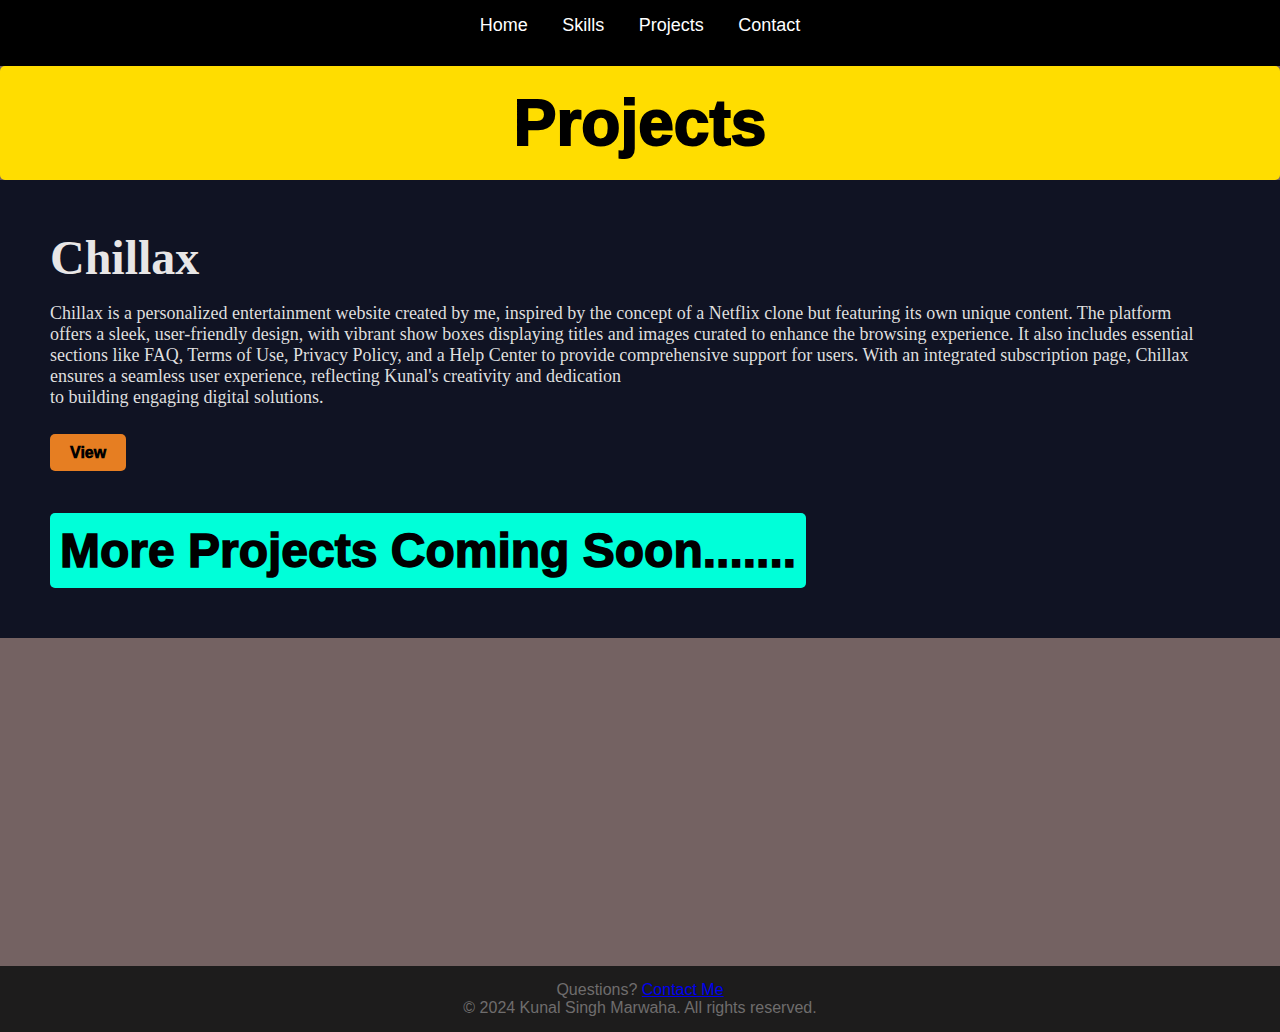
<file: projects.html>
<!DOCTYPE html>
<html lang="en">
<head>
  <meta charset="UTF-8">
  <meta name="viewport" content="width=device-width, initial-scale=1.0">
  <title>Projects | Kunal's Portfolio</title>
  <link rel="stylesheet" href="styles.css">
</head>
<body>
  <div class="container fade-in">
    <header>
      <nav>
        <ul class="nav-links">
          <li><a href="index.html">Home</a></li>
          <li><a href="skills.html">Skills</a></li>
          <li><a href="projects.html">Projects</a></li>
          <li><a href="contact.html">Contact</a></li>
        </ul>
      </nav>
    </header>
    <section id="projects" class="projects">
      <a class="btn-proj">Projects</a>
      <section class="info-p">
        <h1>Chillax</h1><br>
        <div class="text-p">
          <p>Chillax is a personalized entertainment website created by me, inspired by the concept of a Netflix
            clone but featuring its own unique content. The platform offers a sleek, user-friendly design, with 
            vibrant show boxes displaying titles and images curated to enhance the browsing experience. It also includes
            essential sections like FAQ, Terms of Use, Privacy Policy, and a Help Center to provide comprehensive support for users.
            With an integrated subscription page, Chillax ensures a seamless user experience, reflecting Kunal's creativity and dedication <br>
            to building engaging digital solutions.</p>
            <br>
            <br>
          <a class="btn", href="https://cool-marzipan-67177d.netlify.app/">View</a>
          <br>
          <br>
          <br>
        </div>
        <div class="text-q">
          <a class="bttn">More Projects Coming Soon.......</a>

        </div>
  
      
    </section>
  
  </div>
  <footer class="footer">
    <p>Questions? <a href="contact.html">Contact Me</a></p>
    <p>© 2024 Kunal Singh Marwaha. All rights reserved.</p>
  <script src="script.js"></script>
</body>
</html>
</file>
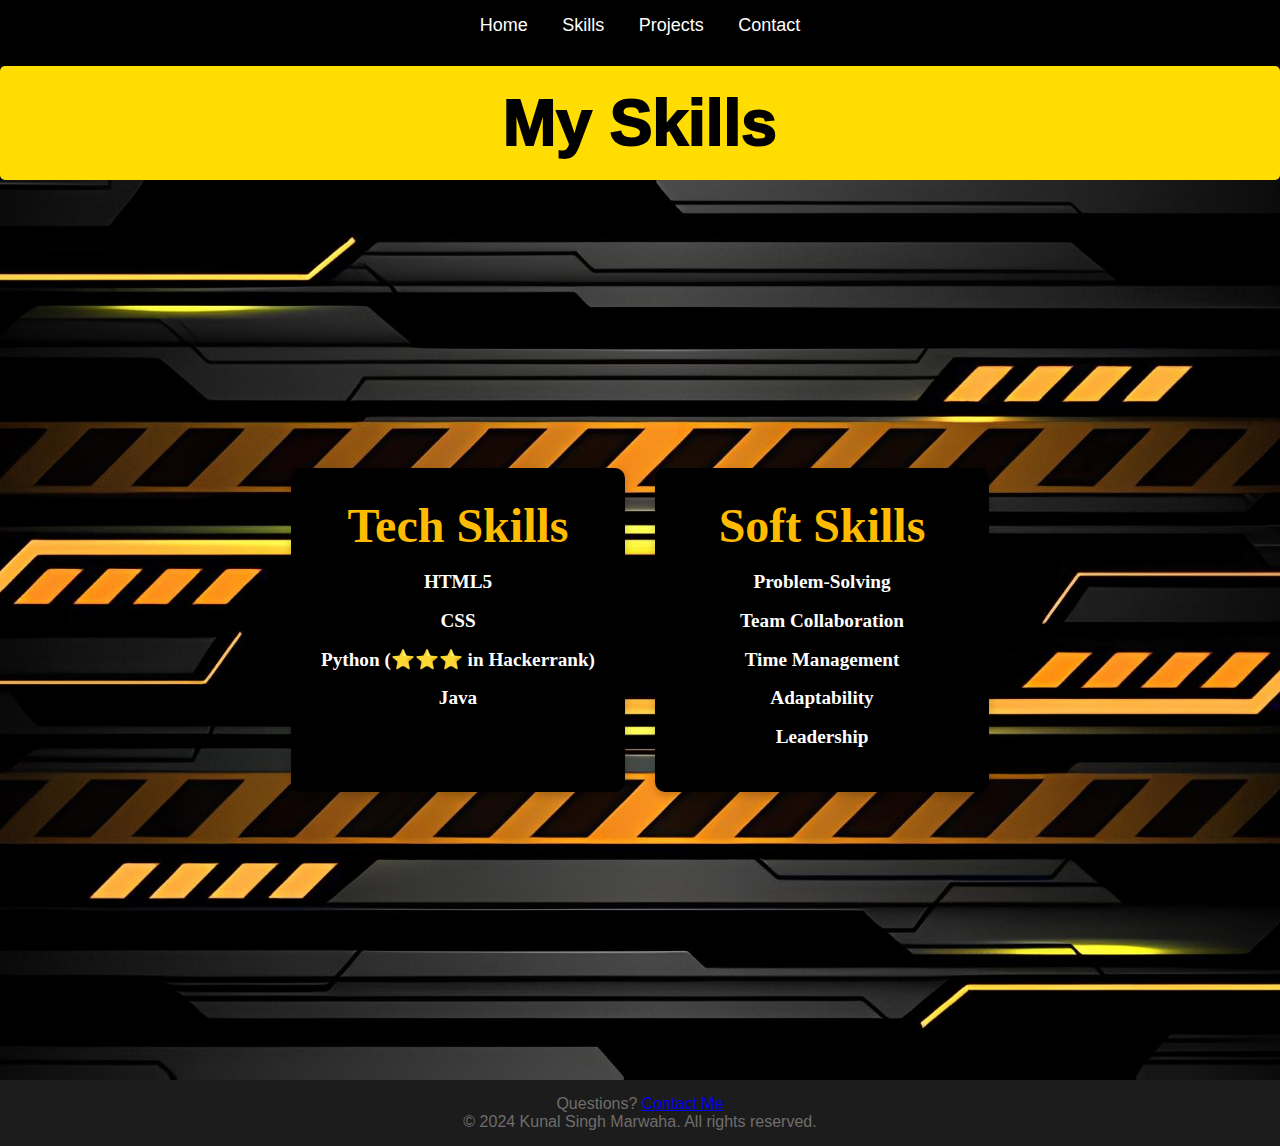
<file: skills.html>
<!DOCTYPE html>
<html lang="en">
<head>
  <meta charset="UTF-8">
  <meta name="viewport" content="width=device-width, initial-scale=1.0">
  <title>Skills | Kunal's Portfolio</title>
  <link rel="stylesheet" href="styles.css">
</head>
<body>
  <div class="container fade-in">
    <header>
      <nav>
        <ul class="nav-links">
          <li><a href="index.html">Home</a></li>
          <li><a href="skills.html">Skills</a></li>
          <li><a href="projects.html">Projects</a></li>
          <li><a href="contact.html">Contact</a></li>
        </ul>
      </nav>
    </header>
    
    <a class="btn-proj">My Skills</a>
    <section id="skills" class="skills-section">
      <div class="skills-grid">
        <!-- Tech Skills -->
        <div class="skill-box">
          <h2>Tech Skills</h2>
          <ul>
            <li>HTML5</li>
            <li>CSS</li>
            <li>Python (⭐⭐⭐ in Hackerrank)</li>
            <li>Java</li>
          </ul>
        </div>

        <!-- Soft Skills -->
        <div class="skill-box">
          <h2>Soft Skills</h2>
          <ul>
            <li>Problem-Solving</li>
            <li>Team Collaboration</li>
            <li>Time Management</li>
            <li>Adaptability</li>
            <li>Leadership</li>
          </ul>
        </div>
      </div>
    </section>
  </div>
  <footer class="footer">
    <p>Questions? <a href="contact.html">Contact Me</a></p>
    <p>© 2024 Kunal Singh Marwaha. All rights reserved.</p>

  <script src="script.js"></script>
</body>
</html>
</file>
<file: styles.css>
/* General Styles */
* {
  margin: 0;
  padding: 0;
  box-sizing: border-box;
  font-family: 'Arial', sans-serif;
}

body {
  background-color: #000000;
  color: #ffffff;
  scroll-behavior: smooth;
}

/* Header Styles */
header {
  background-color: transparent;
  padding: 15px;
  text-align: center;
  color: #000;
}

.nav-links {
  list-style: none;
}

.nav-links li {
  display: inline;
  margin: 0 15px;
}

.nav-links a {
  text-decoration: none;
  color: white;
  font-size: 18px;
  transition: color 0.3s;
}

.nav-links a:hover {
  color: #f39c12;
}

/* Hero Section */
.hero {
  height: 100vh;
  display: flex;
  justify-content: center;
  background-image: url('OIP (1).jpeg'); 
  background-size: cover;
  background-position: center;
  position: relative;
  align-items: center;
  text-align: center;
  animation: fadeIn 2s ease;

}

.hero::before {
  content: '';
  position: absolute;
  top: 0;
  left: 0;
  right: 0;
  bottom: 0;
  background-color: rgba(0, 0, 0, 0.6); 
  z-index: 1;
}

.hero-content {
  text-align: center;
  z-index: 2;
  color: #fff;
  justify-content: flex-end;
}

.hero-content h1 {
  font-size: 4rem;
  color: white;
  justify-content: right;
}

.hero-content p {
  font-size: 1.2rem;
  color: white;
}

.projects {
  height: 100vh;
  background-color: #746262;
  position: relative;
  align-items:start;
  text-align:start;
  animation: fadeIn 2s ease;

}

.projects {
  text-align:start;
  color: #ffffff;
}

.projects h2{
  font-size: 4rem;
  text-align: center;
  color: #e6d700;
}

.project h3 {
  font-size: 2rem;
  color: white;
}

.btn-proj {
  margin-top: 15px;
  padding: 20px ;
  background-color: #ffdd00;
  color: rgb(0, 0, 0);
  text-decoration:none;
  border-radius: 5px;
  animation: fadeIn 2s ease;
  font-weight: 1000;
  font-size: 4rem;
  font-family: 'Segoe UI', Tahoma, Geneva, Verdana, sans-serif;
  align-items: center;
  justify-content: center;
  display: flex;

}

.p1 li {
  font-size: 2.5rem;
  font-family: Arial, Helvetica, sans-serif;
  font-weight: 900;
}

.p1 p {
  font-family:'Gill Sans', 'Gill Sans MT', Calibri, 'Trebuchet MS', sans-serif;
  font-size: large;
}


.highlight_1 {
  color: #f39c12;
  font-size: larger;
  font-weight: bold;
  
}

.highlight_2 {
  color: #f39c12;
  font-size:larger;
  font-weight: bold;
}

.btn {
  margin-top: 15px;
  padding: 10px 20px;
  background-color: #e67e22;
  color: rgb(0, 0, 0);
  text-decoration:none;
  border-radius: 5px;
  animation: fadeIn 2s ease;
  font-weight: 1000;
}

.btn:hover {
  background-color: #e67e22;
}

.btn_pr {
  margin-top: 15px;
  padding: 10px 20px;
  background-color: #e67e22;
  color: rgb(0, 0, 0);
  text-decoration:none;
  border-radius: 5px;
  animation: fadeIn 2s ease;
  font-weight: 1000;
  justify-content: center;
}

.btn_pr:hover {
  background-color: #e67e22;
}

.info h1 {
  font-size: 3rem;
  font-family:Cambria, Cochin, Georgia, Times, 'Times New Roman', serif, Helvetica, sans-serif;
  font-weight:bolder;

} 
.info {
  display: flex;
  flex-direction: column;
  align-items:start;
  padding: 50px;
  background-color: #000000;
  color: #e4dcdc;
  animation: fadeIn 2s ease;
  font-size: medium;
}

.info-content {
  display: flex;
  justify-content: space-between;
  width: 100%; 
  max-width: 1200px;
  color:#6a6a6a;
}



.text p {
  flex: 2;
  margin-right: 20px;
  font-family:Georgia, 'Times New Roman', Times, serif, 'Gill Sans MT', Calibri, 'Trebuchet MS', sans-serif, Cochin, Georgia, Times, 'Times New Roman', serif, 'Arial Narrow', Arial, sans-serif, Geneva, Tahoma, sans-serif, 'Gill Sans MT', Calibri, 'Trebuchet MS', sans-serif;
}

.info-p h1 {
  font-size: 3rem;
  font-family:Cambria, Cochin, Georgia, Times, 'Times New Roman', serif, Haettenschweiler, 'Arial Narrow Bold', sans-serif, Tahoma, Geneva, Verdana, sans-serif, Cochin, Georgia, Times, 'Times New Roman', serif, Helvetica, sans-serif;
  font-weight: bolder;


} 
.info-p {
  display: flex;
  flex-direction: column;
  align-items:start;
  padding: 50px;
  background-color: #101323;
  color: #e8e6e6;
  animation: fadeIn 2s ease;
  font-size: medium;
}


.text-p p {
  flex: 2;
  margin-right: 20px;
  font-family:Georgia, 'Times New Roman', Times, serif, 'Gill Sans MT', Calibri, 'Trebuchet MS', sans-serif, Cochin, Georgia, Times, 'Times New Roman', serif, 'Arial Narrow', Arial, sans-serif, Geneva, Tahoma, sans-serif, 'Gill Sans MT', Calibri, 'Trebuchet MS', sans-serif;
  color: #dfdfdf;
  font-size: large;
}

.bttn {
  margin-top: 15px;
  padding: 10px ;
  background-color: #00ffd9;
  color: rgb(0, 0, 0);
  text-decoration:none;
  border-radius: 5px;
  animation: fadeIn 2s ease;
  font-weight: 1000;
  font-size: 3rem;
  font-family: 'Segoe UI', Tahoma, Geneva, Verdana, sans-serif;
  align-items: center;
  justify-content: center;
  display: flex;

}


.right-content {
  flex: 1;
  display: flex;
  flex-direction: column;
  align-items: center;
}

.Pic img {
  width: 150px;
  height: 150px;
  border-radius: 50%;
  object-fit: cover;
  border: 2px solid #f39c12;
  transition: transform 0.3s;
}

.Pic img:hover {
  transform: scale(1.1); /* Zoom effect on hover */
}

.social_11 {
  margin-top: 15px;
  text-align: center;
}

.social_11 h2 {
  color: #f39c12;
  margin-bottom: 10px;
}

.icon_11 {
  display: inline-block;
  margin: 5px;
  font-size: 30px;
  color: #e4e4e4;
  transition: color 0.3s;
}

.icon_11:hover {
  color: #f39c12;
}

/* Contact Section */
.contact {
  display: flex;
  justify-content: space-between; /* Push items to opposite sides */
  align-items: center;            /* Vertically align items */
  padding: 50px;
  height: 80vh; 
  background-image: url('OIP.jpeg'); 
  background-size: cover;
  background-position: center;
  position: relative;
  align-items: center;
  text-align: center;
  animation: fadeIn 2s ease;
  transition: all 0.3s ease;                  /* Adjust height for alignment */
}

/* Social Media Section */
.social {
  display: flex;
  flex-direction: column;
  align-items: flex-start; /* Align icons to the left side */
  max-width: 200px;
  transition: all 0.3s ease;
}

.social h2 {
  color: #e4e4e4;
  margin-bottom: 10px;
}

.social-media {
  margin-top: 10px;
}

.icon_1 {
  display: inline-block;
  margin: 10px 0;
  color: #e4e4e4;
  font-size: 30px;
  transition: color 0.3s;
  cursor: pointer;
}

.icon_1:hover {
  color: #f39c12;
}

/* Contact Form Styles */
.contact-form {
  background-color: rgb(18, 19, 20);
  width: 400px;
  padding: 40px;
  margin: 10px;
  border-radius: 12px;
  box-shadow: 0 8px 24px rgba(0, 0, 0, 0.1);
  border: 1px solid #ddd;
  text-align: center;
  transition: all 0.3s ease;
}

.contact-form h2 {
  color: #e4e4e4;
  transition: all 0.3s ease;
}

#contact-form input[type="text"],
#contact-form input[type="email"],
#contact-form textarea {
  width: 100%;
  max-width: 380px;
  height: 50px;
  padding: 10px;
  margin: 10px 0;
  font-size: 18px;
  border-radius: 20px;
  border: 2px solid #ddd;
  background-color: #2b2828;
  color: #e4e4e4;
  border-color: #2b2828;
  transition: all 0.3s ease;
}

/* Button Styles */
.btn_c {
  width: auto;
  padding: 12px 40px;
  margin: 20px;
  background-color: #ffea00;
  border-color: #000000;
  border-radius: 5px;
  font-size: large;
  font-weight: bold;
  cursor: pointer;
}

.btn_c:hover {
  background-color: #e6d700;
}

/* Skills Section */
.skills-section {
  padding: 50px;
  text-align: center;
  background-color: #141414;
  color: #fff;
  height: 100vh;
  display: flex;
  justify-content: flex-end;
  background-image: url('Project.jpg'); 
  background-size: cover;
  background-position: center;
  position: relative;
  align-items: center;
  text-align: center;
  animation: fadeIn 2s ease;
}

.skills-section h1 {
  font-size: 2.5rem;
  margin-bottom: 30px;
  color: #e50914; 
}

/* Skills Grid */
.skills-grid {
  display: grid;
  grid-template-columns: repeat(auto-fit, minmax(300px, 1fr));
  gap: 30px;
  max-width: 1000px;
  margin: 0 auto;
  padding: 20px;
}

/* Skill Boxes */
.skill-box {
  background-color: #000;
  padding: 30px;
  border-radius: 10px;
  box-shadow: 0 4px 8px rgba(0, 0, 0, 0.2);
  transition: transform 0.2s;
}

.skill-box:hover {
  transform: scale(1.05); /* Slight zoom on hover */
}

.skill-box h2 {
  font-size: 1.8rem;
  margin-bottom: 15px;
  color: #ffbb00;
  font-weight: bolder;
  font-family: Georgia, 'Times New Roman', Times, serif;
  font-size: 3rem;
}

.skill-box ul {
  list-style-type: none;
  padding: 0;
  
}

.skill-box li {
  font-size: 1.2rem;
  margin: 10px 0;
  line-height: 1.5;
  font-family: cursive;
  font-weight: bold;
}

/* Responsive Design */
@media (max-width: 768px) {
  .skills-grid {
      grid-template-columns: 1fr;
  }
}


/* Footer */
footer {
  background-color: #1d1c1c;
  color: rgb(111, 109, 109);
  text-align: center;
  padding: 15px;
}

/* Animations */
@keyframes fadeIn {
  from {
    opacity: 0;
  }
  to {
    opacity: 1;
  }
}

.container {
  animation: fadeIn 2s ease;
}
</file>
